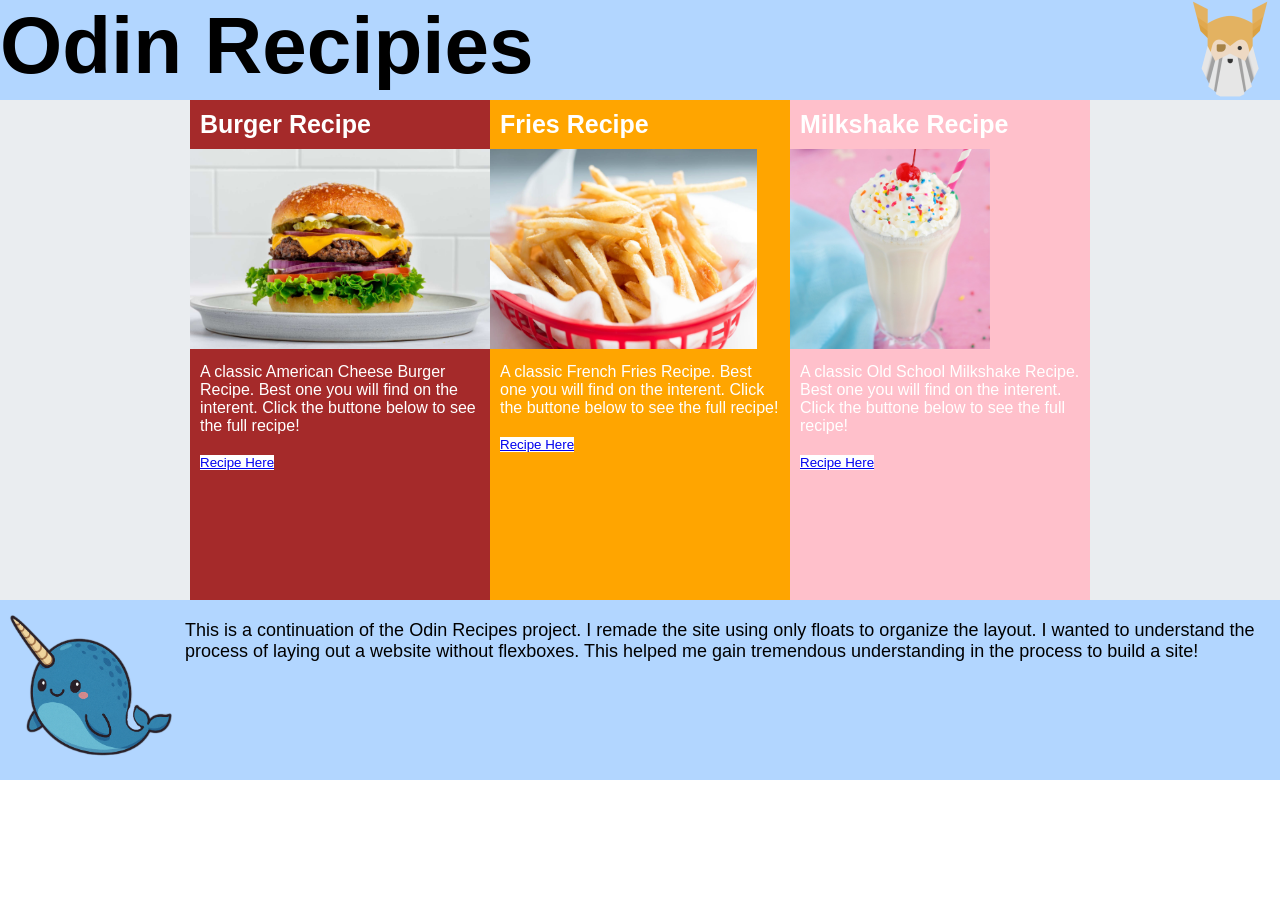
<file: index2.html>
<!DOCTYPE html>
<html lang="en">
<head>
    <meta charset="UTF-8">
    <meta name="viewport" content="width=device-width, initial-scale=1.0">
    <title>Odin Recipies</title>
    <link rel="stylesheet" href="recipes/styles.css">
</head>
<body>
    <div class="menu">
        <h1 class="menu-header">Odin Recipies</h1>
        <img alt="odin logo" class="menu-image" src="recipes/images/odin.png">
    </div>
    <div class="container">
        <div class="page">
            <div class="burger">
                <h3 class="index-header">Burger Recipe</h3>
                <img alt="burger image" class="index-images" src="recipes/images/burger.jpg">
                <p class="index-text">A classic American Cheese Burger Recipe.
                    Best one you will find on the interent.
                    Click the buttone below to see the full recipe!
                </p>
                <button class="index-button"><a href="recipes/burger.html">Recipe Here</a></button>
            </div>
            <div class="fries">
                <h3 class="index-header">Fries Recipe</h3>
                <img alt="burger image" class="index-images" src="recipes/images/fries.jpg">
                <p class="index-text">A classic French Fries Recipe.
                    Best one you will find on the interent.
                    Click the buttone below to see the full recipe!</p>
                <button class="index-button"><a href="recipes/french_fries.html">Recipe Here</a></button>
            </div>
            <div class="milkshake">
                <h3 class="index-header">Milkshake Recipe</h3>
                <img alt="burger image" class="index-images" src="recipes/images/milkshake.jpg">
                <p class="index-text">A classic Old School Milkshake Recipe.
                    Best one you will find on the interent.
                    Click the buttone below to see the full recipe!</p>
                <button class="index-button"><a href="recipes/milkshake.html">Recipe Here</a></button>
            </div>


        </div>
    </div>
    <div class="footer">
        <img alt="image of caden" class="footer-image" src="recipes/images/caden-logo.png">
        <p class="footer-text">This is a continuation of the Odin Recipes project. 
            I remade the site using only floats to organize the layout. 
            I wanted to understand the process of laying out a website without flexboxes. 
            This helped me gain tremendous understanding in the process to build a site!</p>
    </div>
</body>
</html>
</file>
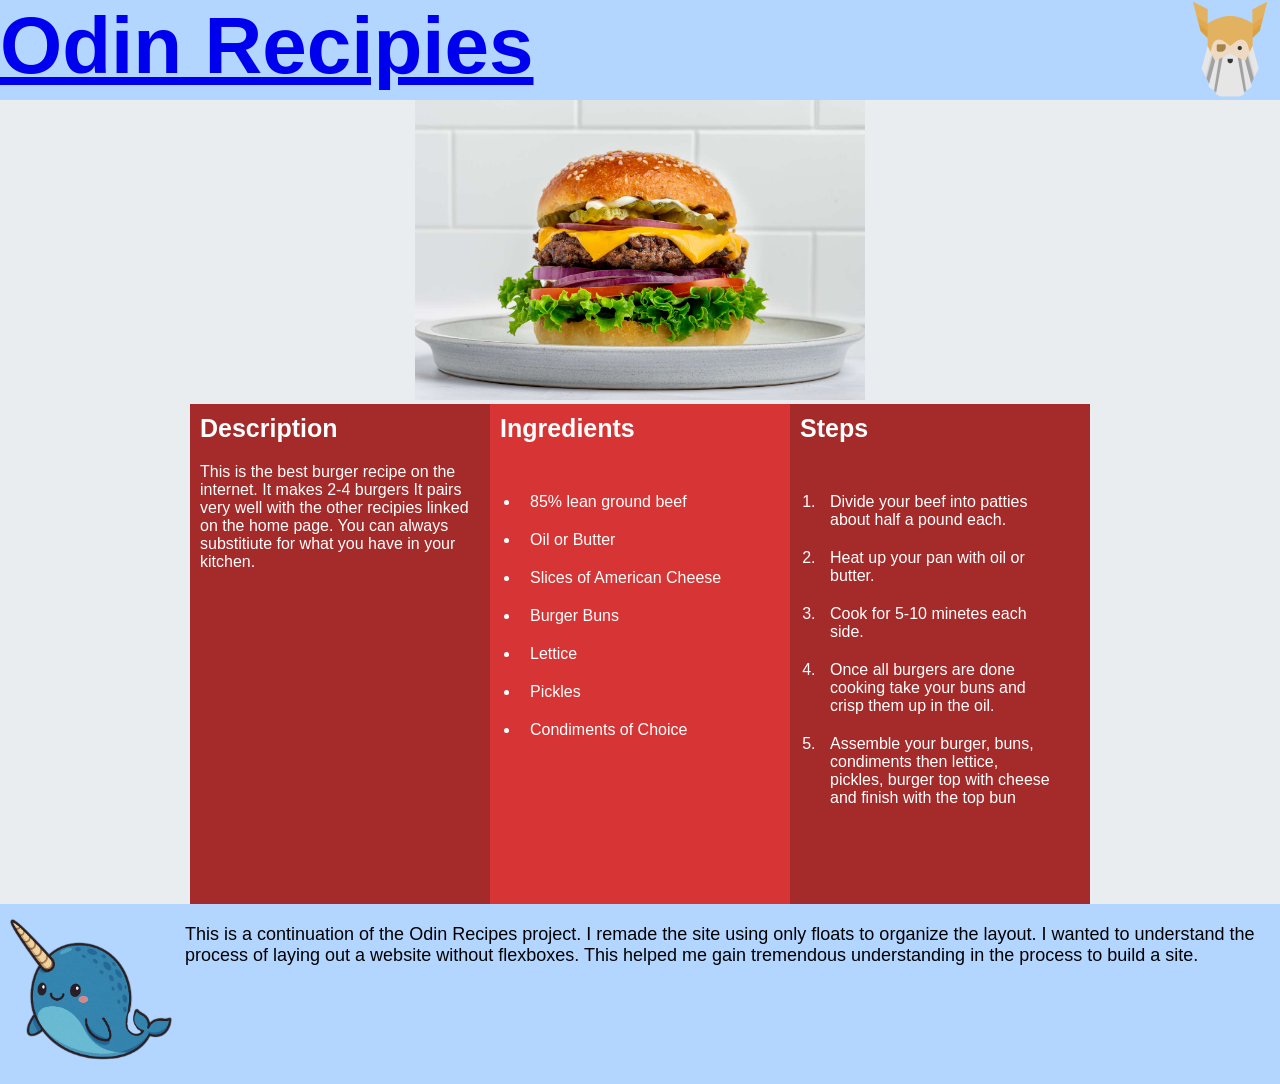
<file: recipes/burger.html>
<!DOCTYPE html>
<html lang="en">
<head>
    <meta charset="UTF-8">
    <meta name="viewport" content="width=device-width, initial-scale=1.0">
    <title>Burger Recipe</title>
    <link rel="stylesheet" href="styles.css">
</head>
<body>
    <div class="menu">
        <h1 class="menu-header"><a href="../index2.html">Odin Recipies</a></h1>
        <img alt="odin logo" class="menu-image" src="./images/odin.png">
    </div>
    <div class="container">
        <div class="image-main">
            <img class="rp-image" src="images/burger.jpg">
        </div>
        <div class="page">
            <div class="rp-description burger-dark-bg-color">
                <h2 class="rp-header ">Description</h2>
                <p class="rp-text">This is the best burger recipe on the internet. It makes 2-4 burgers
                    It pairs very well with the other recipies linked on the home page. 
                    You can always substitiute for what you have in your kitchen.</p>
            </div>
            <div class="rp-ingredients burger-light-bg-color">
                <h2 class="rp-header">Ingredients</h2>
                <ul class="rp-text rp-list">
                    <li class="rp-text">85% lean ground beef</li>
                    <li class="rp-text">Oil or Butter</li>
                    <li class="rp-text">Slices of American Cheese</li>
                    <li class="rp-text">Burger Buns</li>
                    <li class="rp-text">Lettice</li>
                    <li class="rp-text">Pickles</li>
                    <li class="rp-text">Condiments of Choice</li>
                </ul>
            </div>
            <div class="rp-steps burger-dark-bg-color">
                <h2 class="rp-header">Steps</h2>
                <ol class="rp-text rp-list">
                    <li class="rp-text">Divide your beef into patties about half a pound each.</li>
                    <li class="rp-text">Heat up your pan with oil or butter.</li>
                    <li class="rp-text">Cook for 5-10 minetes each side.</li>
                    <li class="rp-text">Once all burgers are done cooking take your buns and crisp them up in the oil.</li>
                    <li class="rp-text">Assemble your burger, buns, condiments then lettice, pickles, burger top with cheese and finish with the top bun</li>
                </ol>
            </div>
        </div>
    </div>
    <div class="footer">
        <img alt="image of caden" class="footer-image" src="images/caden-logo.png">
        <p class="footer-text">This is a continuation of the Odin Recipes project. 
            I remade the site using only floats to organize the layout. 
            I wanted to understand the process of laying out a website without flexboxes. 
            This helped me gain tremendous understanding in the process to build a site.</p>
    </div>
</body>
</html>
</file>
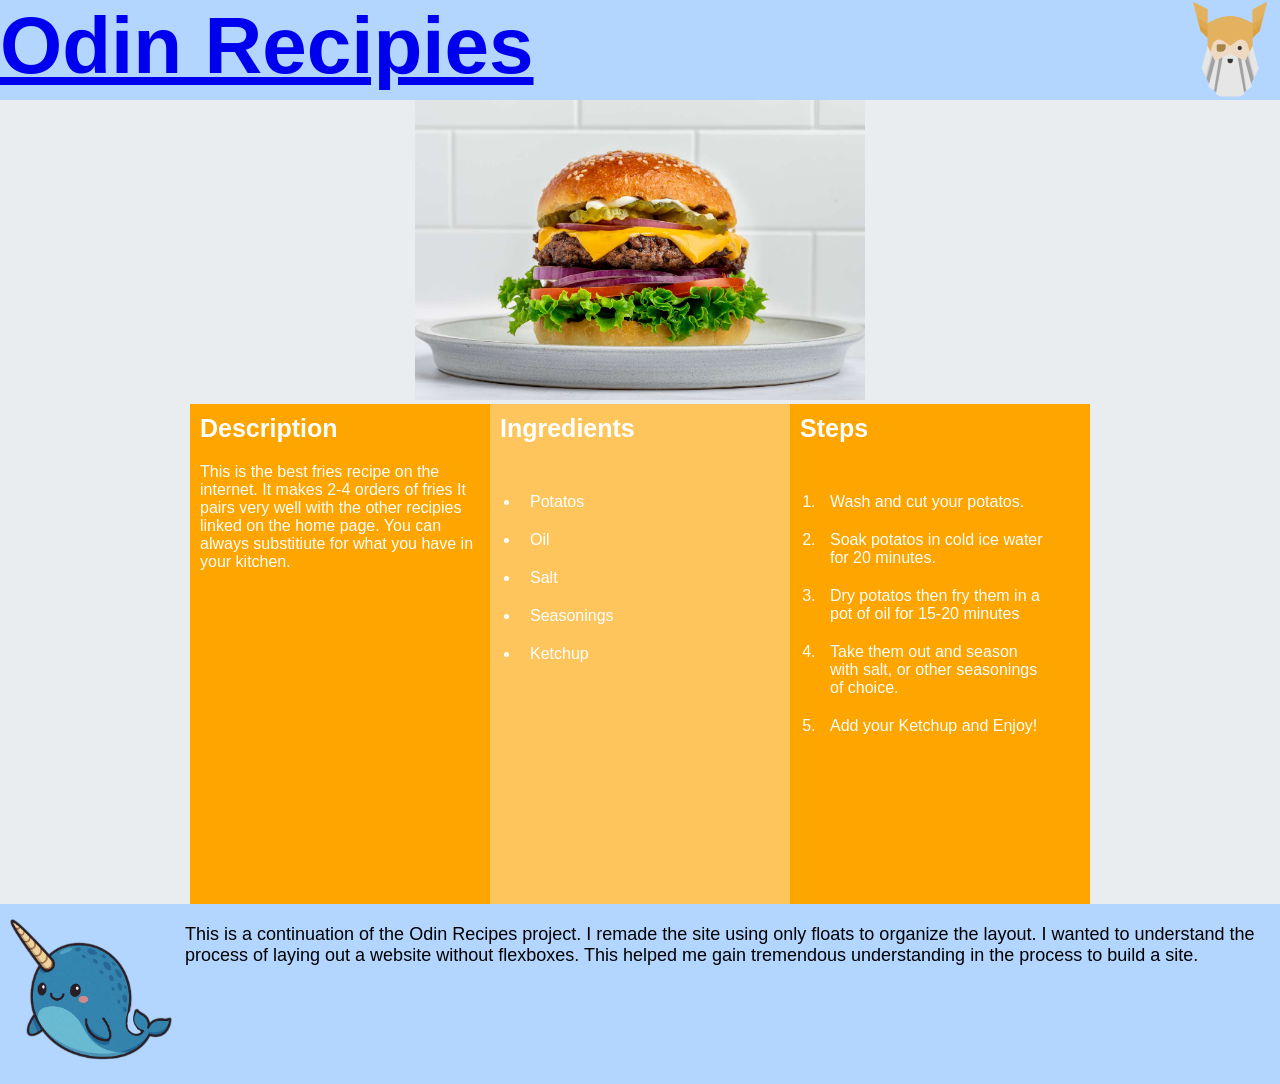
<file: recipes/french_fries.html>
<!DOCTYPE html>
<html lang="en">
<head>
    <meta charset="UTF-8">
    <meta name="viewport" content="width=device-width, initial-scale=1.0">
    <title>Fries Recipe</title>
    <link rel="stylesheet" href="styles.css">
</head>
<body>
    <div class="menu">
        <h1 class="menu-header"><a href="../index2.html">Odin Recipies</a></h1>
        <img alt="odin logo" class="menu-image" src="./images/odin.png">
    </div>
    <div class="container">
        <div class="image-main">
            <img class="rp-image" src="images/burger.jpg">
        </div>
        <div class="page">
            <div class="rp-description fries-dark-bg-color">
                <h2 class="rp-header">Description</h2>
                <p class="rp-text">This is the best fries recipe on the internet. It makes 2-4 orders of fries
                    It pairs very well with the other recipies linked on the home page. 
                    You can always substitiute for what you have in your kitchen.</p>
            </div>
            <div class="rp-ingredients fries-light-bg-color">
                <h2 class="rp-header">Ingredients</h2>
                <ul class="rp-text rp-list">
                    <li class="rp-text">Potatos</li>
                    <li class="rp-text">Oil</li>
                    <li class="rp-text">Salt</li>
                    <li class="rp-text">Seasonings</li>
                    <li class="rp-text">Ketchup</li>
                </ul>
            </div>
            <div class="rp-steps fries-dark-bg-color">
                <h2 class="rp-header">Steps</h2>
                <ol class="rp-text rp-list">
                    <li class="rp-text">Wash and cut your potatos.</li>
                    <li class="rp-text">Soak potatos in cold ice water for 20 minutes.</li>
                    <li class="rp-text">Dry potatos then fry them in a pot of oil for 15-20 minutes</li>
                    <li class="rp-text">Take them out and season with salt, or other seasonings of choice.</li>
                    <li class="rp-text">Add your Ketchup and Enjoy!</li>
                </ol>
            </div>
        </div>
    </div>
    <div class="footer">
        <img alt="image of caden" class="footer-image" src="images/caden-logo.png">
        <p class="footer-text">This is a continuation of the Odin Recipes project. 
            I remade the site using only floats to organize the layout. 
            I wanted to understand the process of laying out a website without flexboxes. 
            This helped me gain tremendous understanding in the process to build a site.</p>
    </div>
</body>
</html>
</file>
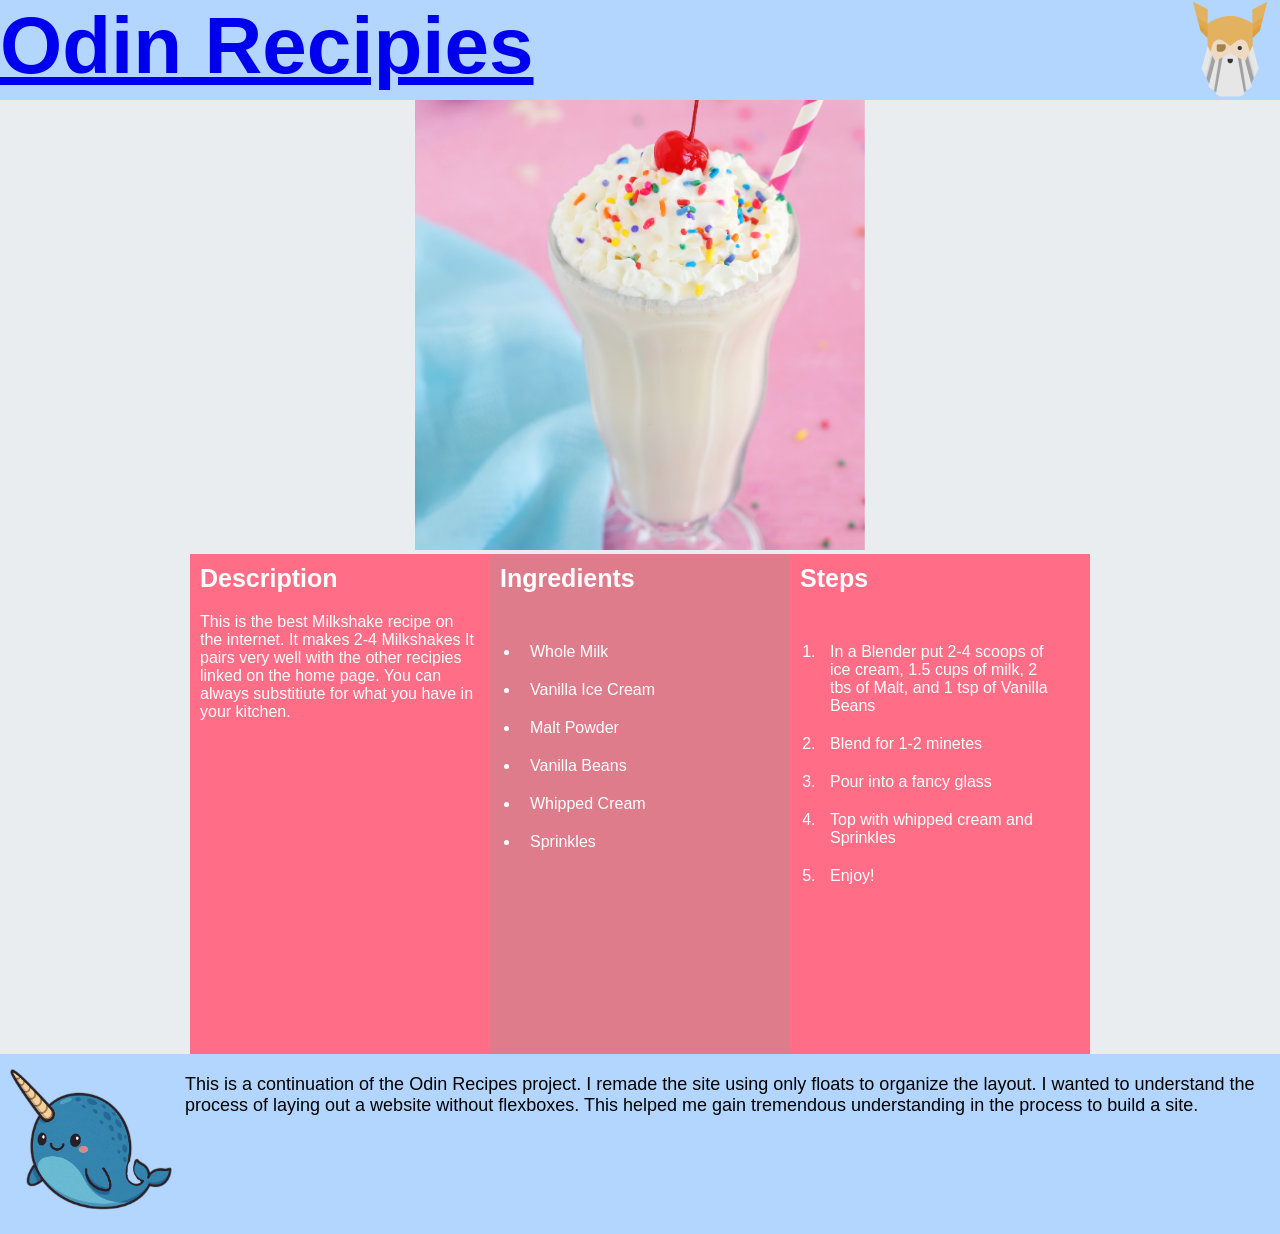
<file: recipes/milkshake.html>
<!DOCTYPE html>
<html lang="en">
<head>
    <meta charset="UTF-8">
    <meta name="viewport" content="width=device-width, initial-scale=1.0">
    <title>Milkshake Recipe</title>
    <link rel="stylesheet" href="styles.css">
</head>
<body>
    <div class="menu">
        <h1 class="menu-header"><a href="../index2.html">Odin Recipies</a></h1>
        <img alt="odin logo" class="menu-image" src="./images/odin.png">
    </div>
    <div class="container">
        <div class="image-main">
            <img class="rp-image" src="images/milkshake.jpg">
        </div>
        <div class="page">
            <div class="rp-description milkshake-dark-bg-color">
                <h2 class="rp-header">Description</h2>
                <p class="rp-text">This is the best Milkshake recipe on the internet. It makes 2-4 Milkshakes
                    It pairs very well with the other recipies linked on the home page. 
                    You can always substitiute for what you have in your kitchen.</p>
            </div>
            <div class="rp-ingredients milkshake-light-bg-color">
                <h2 class="rp-header">Ingredients</h2>
                <ul class="rp-text rp-list">
                    <li class="rp-text">Whole Milk</li>
                    <li class="rp-text">Vanilla Ice Cream</li>
                    <li class="rp-text">Malt Powder</li>
                    <li class="rp-text">Vanilla Beans</li>
                    <li class="rp-text">Whipped Cream</li>
                    <li class="rp-text">Sprinkles</li>
                </ul>
            </div>
            <div class="rp-steps milkshake-dark-bg-color">
                <h2 class="rp-header">Steps</h2>
                <ol class="rp-text rp-list">
                    <li class="rp-text">In a Blender put 2-4 scoops of ice cream, 1.5 cups of milk, 2 tbs of Malt, and 1 tsp of Vanilla Beans</li>
                    <li class="rp-text">Blend for 1-2 minetes</li>
                    <li class="rp-text">Pour into a fancy glass</li>
                    <li class="rp-text">Top with whipped cream and Sprinkles</li>
                    <li class="rp-text">Enjoy!</li>
                </ol>
            </div>
        </div>
    </div>
    <div class="footer">
        <img alt="image of caden" class="footer-image" src="images/caden-logo.png">
        <p class="footer-text">This is a continuation of the Odin Recipes project. 
            I remade the site using only floats to organize the layout. 
            I wanted to understand the process of laying out a website without flexboxes. 
            This helped me gain tremendous understanding in the process to build a site.</p>
    </div>
</body>
</html>
</file>
<file: recipes/styles.css>
/*Universal */
* {
    margin: 0;
    padding: 0;
    box-sizing: border-box;
    border: 1px;
    border-color: red;
  }
  .container {
    overflow: hidden;
    background-color: #EAEDF0;
  }
  .page {
    width: 900px;
    margin: 0 auto;
  }
   
  .menu {
    height: 100px;
    background-color: #B2D6FF;    /* Medium blue */
  }
  .menu-header{
    font-size: 80px;
    color: black;
    font-family: Comic Arial, Helvetica, sans-serif;
    float: left;
  }
  .menu-image{
    width: 100px;
    height: 100px;
    float: inline-end;
  }
  .footer {
    overflow: hidden;
    background-color: #B2D6FF;
    height: 180px;
    margin-top: 0px;
  }
  .footer-image{
    height: 180px;
    width: 180px;
    float: left;
    overflow: hidden;
  }
  .footer-text{
    color: black  ;
    margin: 15px;
    padding: 5px;
    font-size: large;
    overflow: hidden;
    font-family: Comic Arial, Helvetica, sans-serif;

  }

/* Index */
.burger {
  width: 300px;
  height: 500px;
  float: left;
  background-color: brown;
  overflow: hidden;
}
.index-images{
  height: 200px;
  width: auto;
}
.fries {
  width: 300px;
  height: 500px;
  float: left;
  background-color: orange;
  overflow: hidden;
}
.milkshake {
  width: 300px;
  height: 500px;
  float: left;
  background-color: pink;
}
.index-header{
  color: white;
  padding: 10px;
  font-family: Comic Arial, Helvetica, sans-serif;
  font-size: 25px;
}
.index-text{
  padding: 10px;
  color: white;
  font-family: Comic Arial, Helvetica, sans-serif;
}
.index-button {
  color: black;
  background-color: white;
  margin: 10px;
  font-family: Comic Arial, Helvetica, sans-serif;
}

/* Recipie Pages */ 
.image-main {
  overflow: hidden;
  width: 450px;
  height: auto;
  margin: 0 auto;
  border: red 1px;
}
.rp-image{
  margin: 0 auto;
  height: auto;
  width: 450px;
}
.rp-description {
  height: 500px;
  width: 300px;
  float: left;
  background-color: #378ae9 ;
}
.rp-ingredients {
  height: 500px;
  width: 300px;
  float: left;
  background-color: #87afdc;
}
.rp-steps {
  height: 500px;
  width: 300px;
  float: left;
  background-color: #378ae9 ;
}
.rp-header {
  color: white;
  padding: 10px;
  font-family: Comic Arial, Helvetica, sans-serif;
  font-size: 25px;
}
.rp-text {
  padding: 10px;
  color: white;
  font-family: Comic Arial, Helvetica, sans-serif;
}
.rp-list {
  padding: 30px;
}

/* Burger Page */
.burger-dark-bg-color{
  background-color: brown ;
}
.burger-light-bg-color{
  background-color: rgb(215, 53, 53) ;
}
/* Frie's Page */
.fries-dark-bg-color{
  background-color: orange ;
}
.fries-light-bg-color{
  background-color: rgb(254, 197, 93) ;
}
/* Milkshake Page */
.milkshake-dark-bg-color{
  background-color: rgb(255, 110, 134) ;
}
.milkshake-light-bg-color{
  background-color: rgb(223, 124, 140) ;
}
</file>
